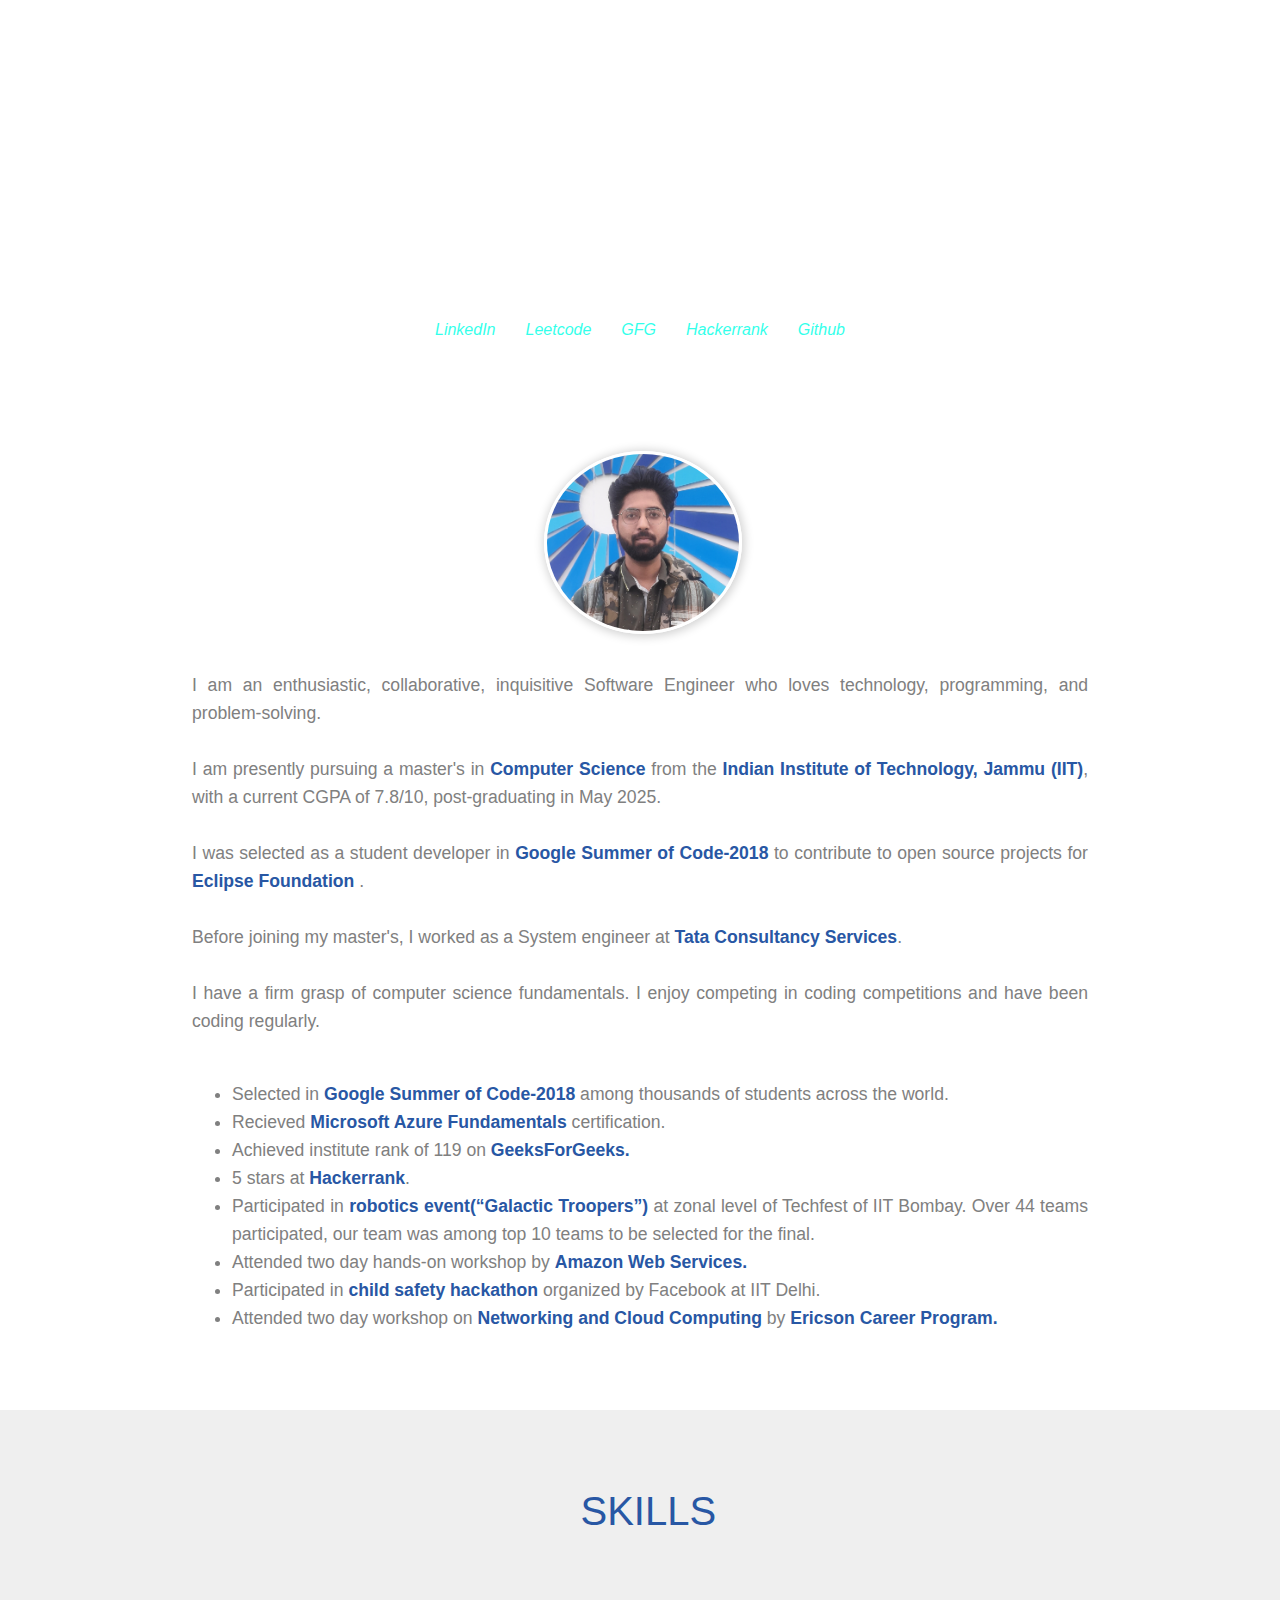
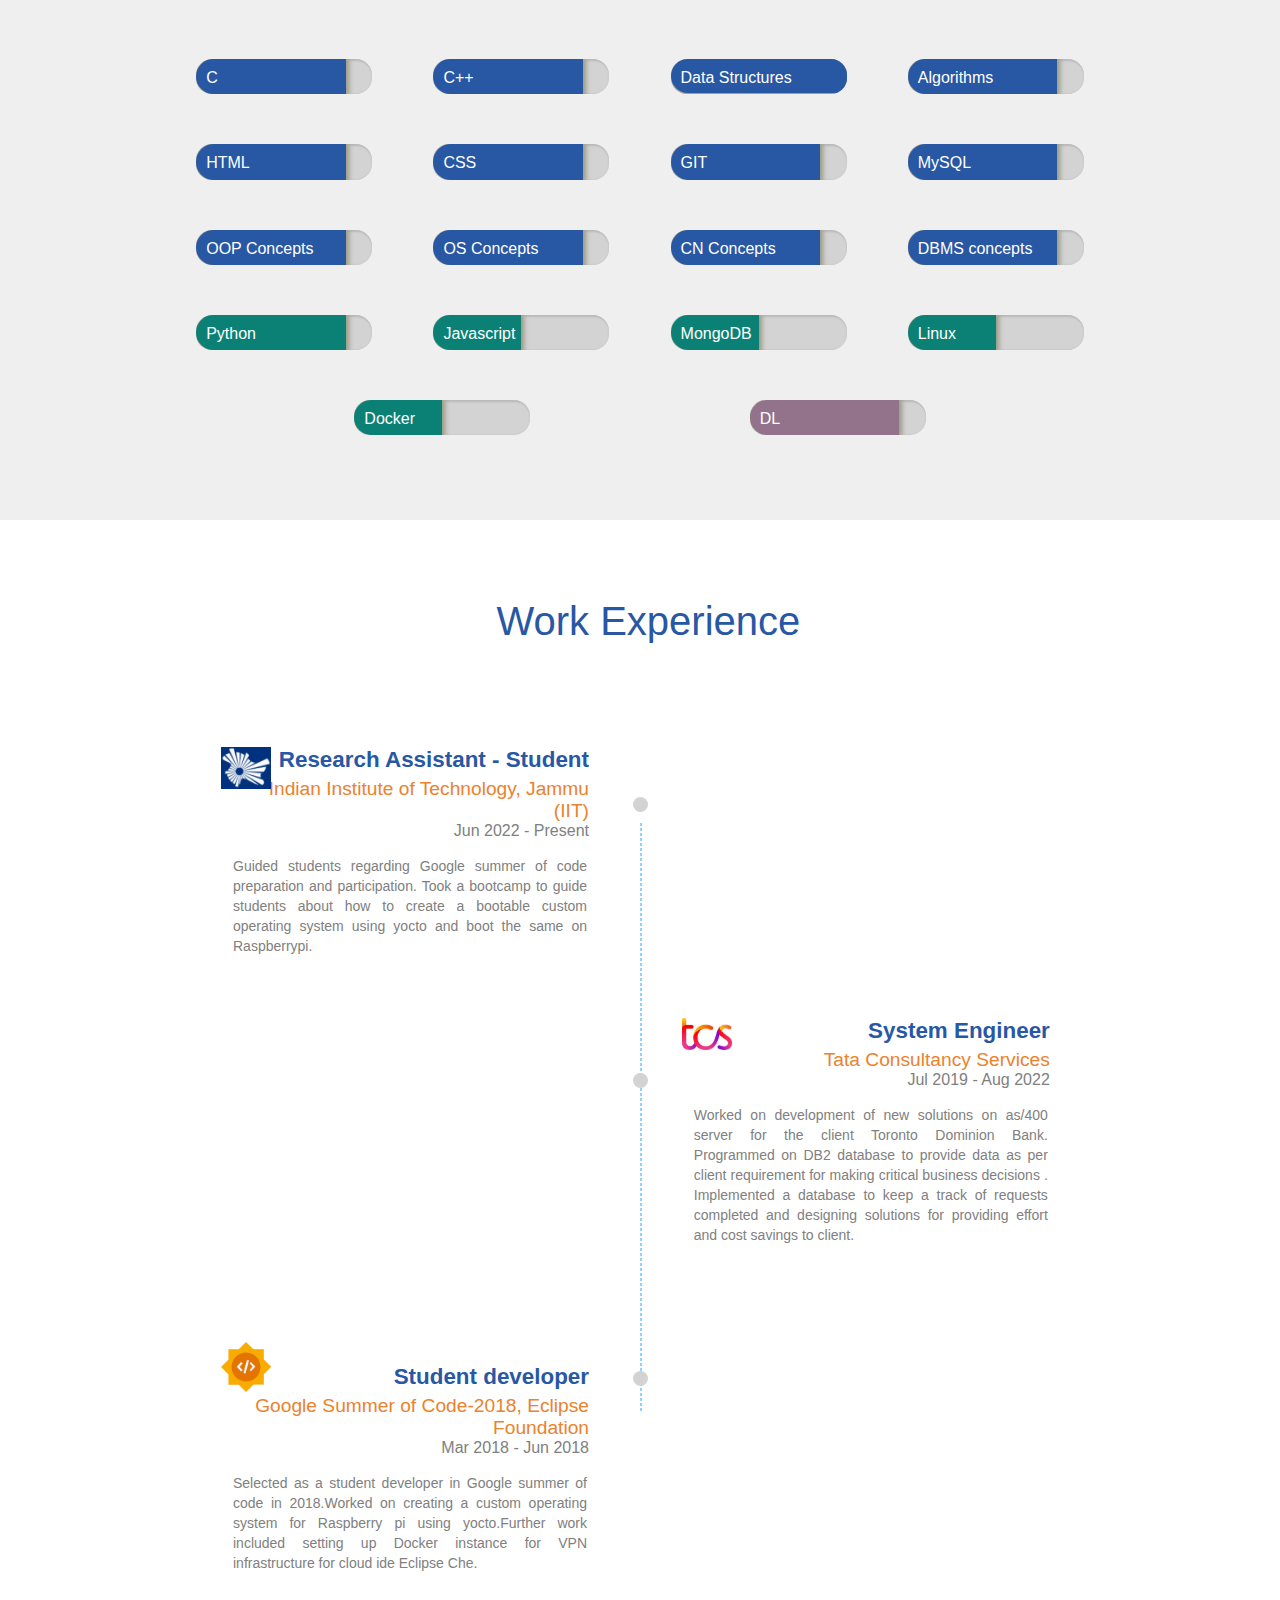
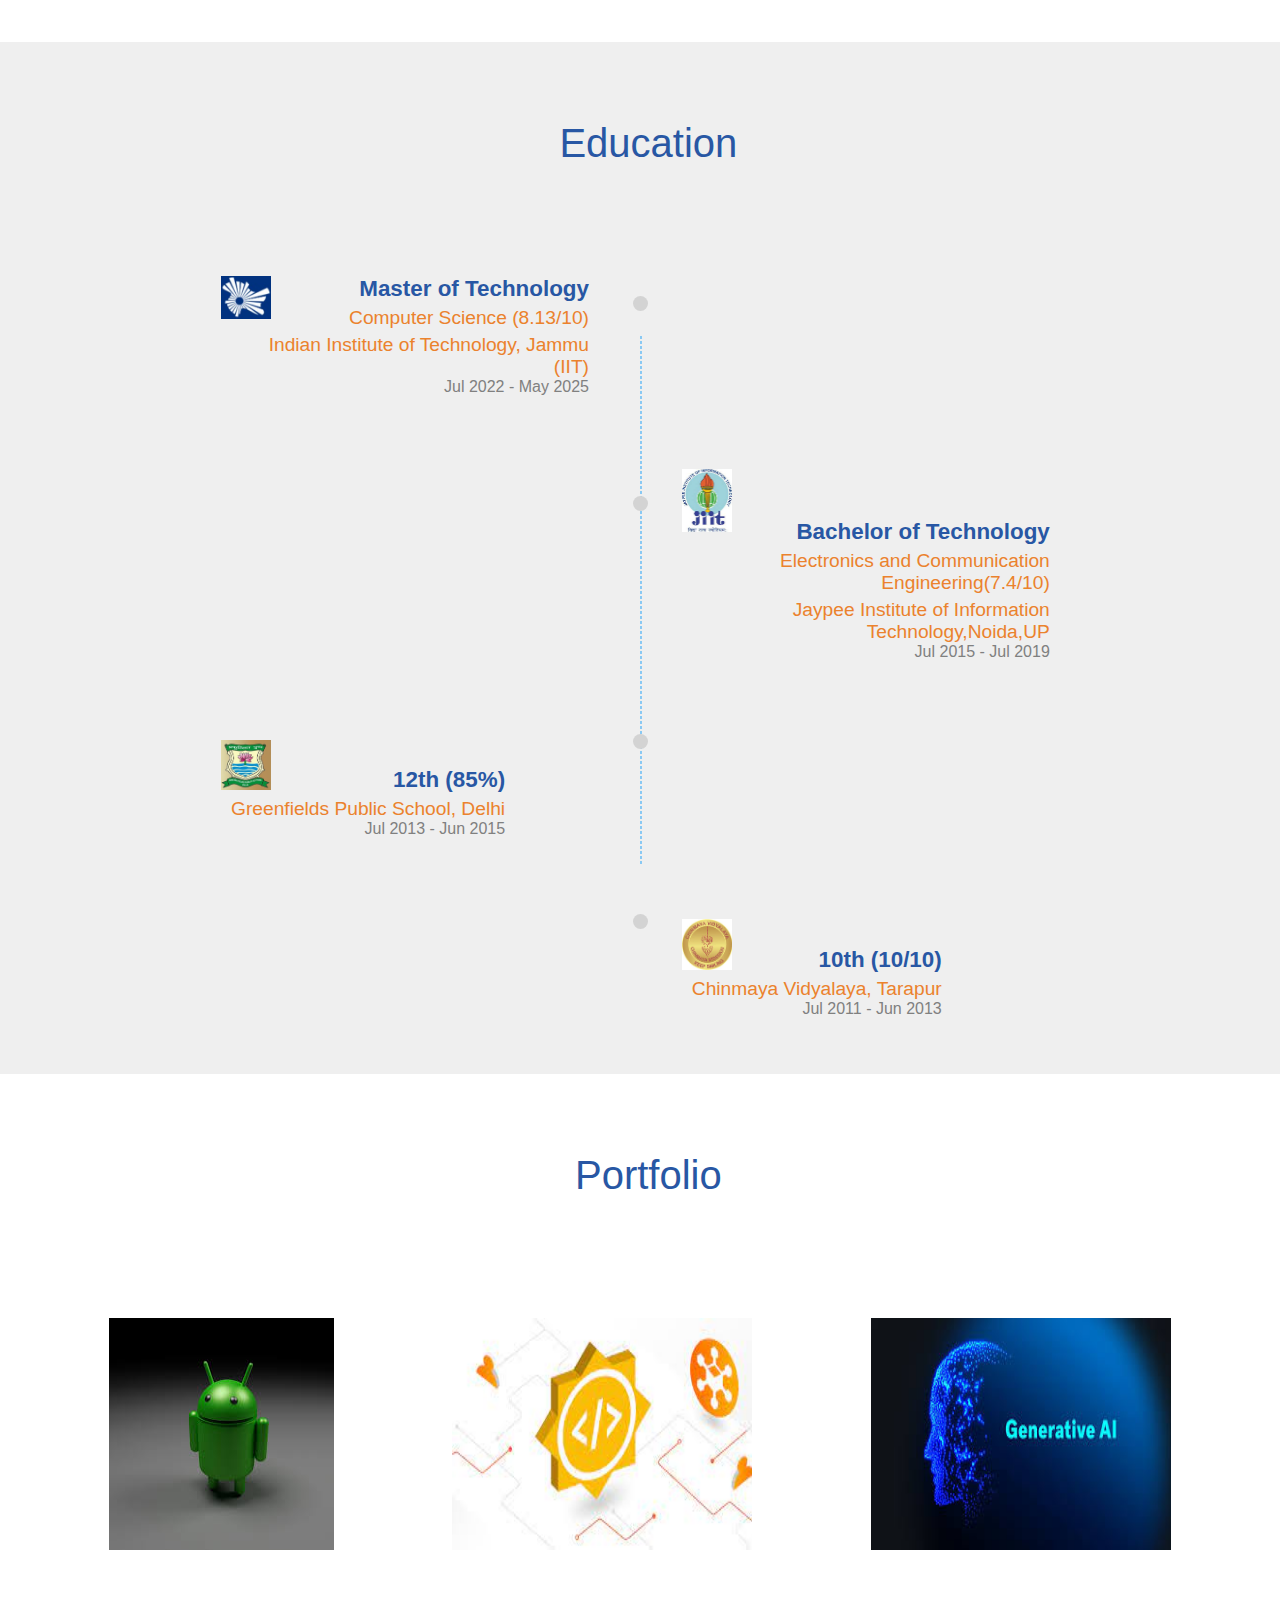
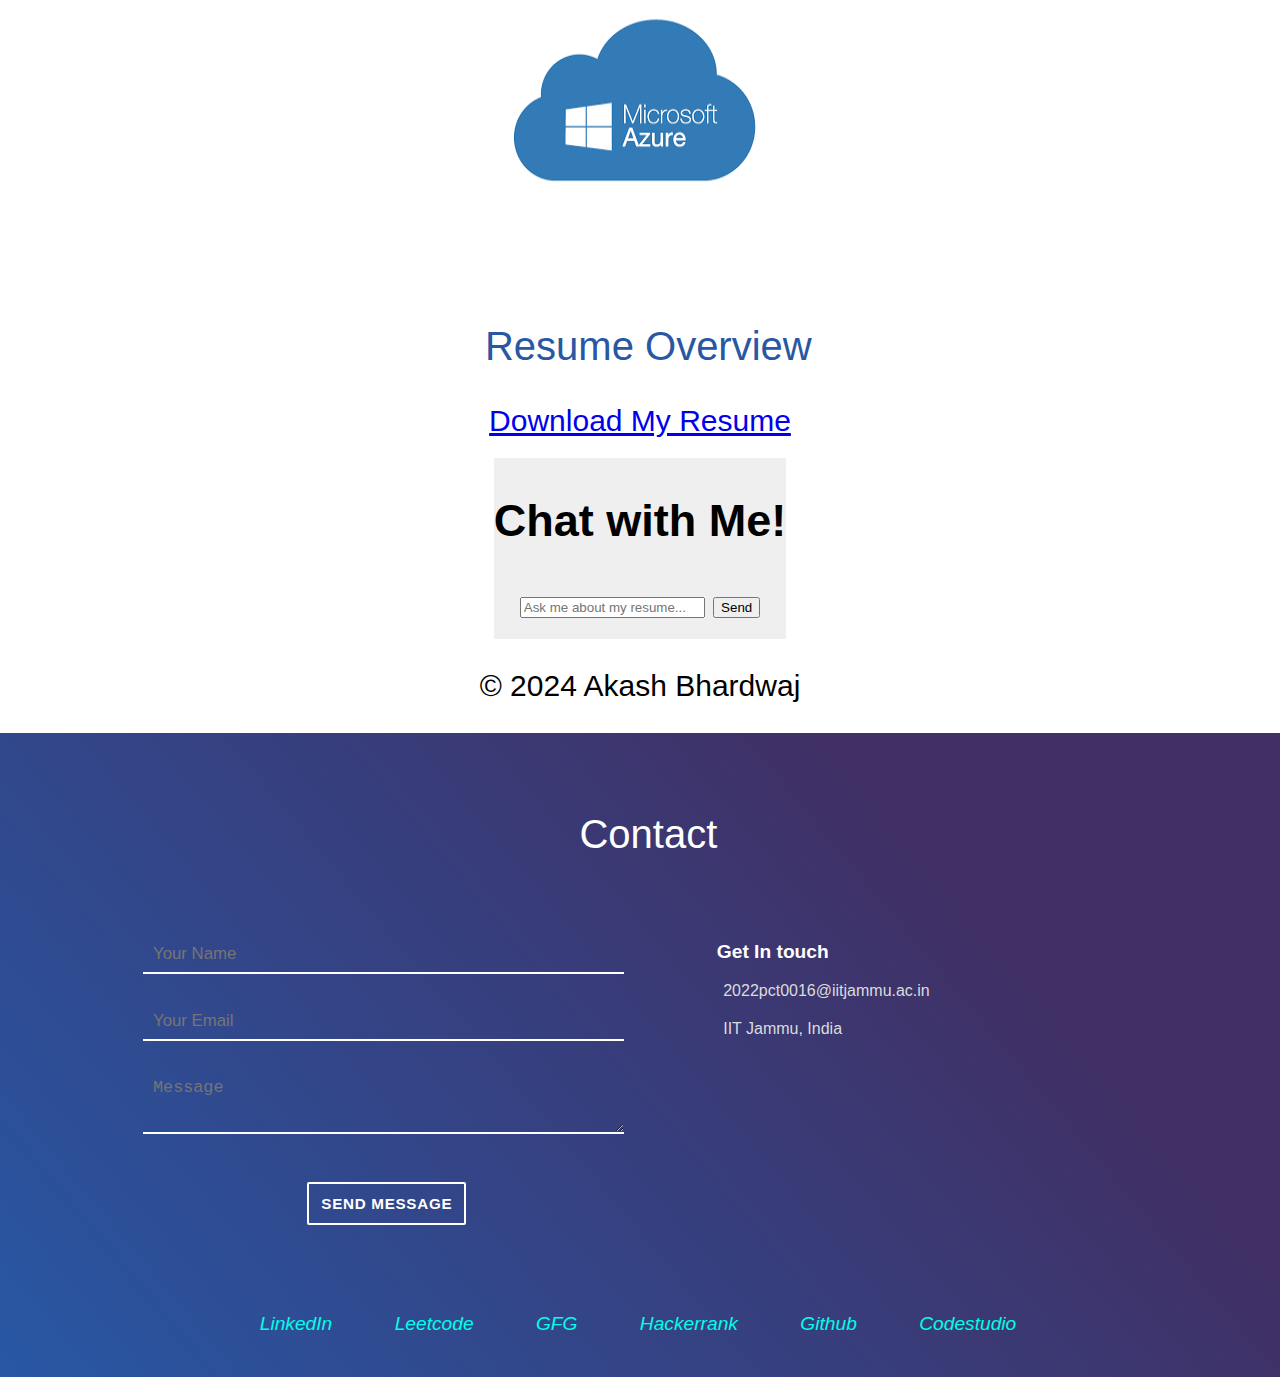
<file: index.html>
<!DOCTYPE html>


    <html><head>
        <title>Akash Bhardwaj</title>
        <meta name="viewport" content="width=device-width, initial-scale=1.0">
        <link rel="stylesheet" href="https://use.fontawesome.com/releases/v5.5.0/css/all.css" integrity="sha384-B4dIYHKNBt8Bc12p+WXckhzcICo0wtJAoU8YZTY5qE0Id1GSseTk6S+L3BlXeVIU" crossorigin="anonymous">
        <link rel="stylesheet" type="text/css" href="main.css">
        <link rel="icon" href="iitlogo.jpg" type="image/gif" sizes="16x16">
        <script src="https://code.jquery.com/jquery-3.6.0.min.js"></script>
    </head>
    <body>
    
        <header id="body-header">
            <nav>
                
                <div class="dropdown-menu text-right">
                    <div class="bars">
                        <i class="fas fa-bars"></i>
                    </div>
                    <div class="dropdown-list nav-menu">
                        <ul class="no-list-style">
                            <li>
                                <a href="#"> Home </a>
                            </li>
                            <li>
                                <a href="#about"> About </a>
                            </li>
                            <li>
                                <a href="#skills"> Skills </a>
                            </li>
                            <li>
                                <a href="#experience">Experience</a>
                            </li>
                            <li>
                                <a href="#education">Education</a>
                            </li>
                            <li>
                                <a href="#portfolio">Portfolio</a>
                            </li>
                            <li>
                                <a href="#contact">Contact</a>
                            </li>
                        </ul>
                        </div>
    
                 </div>   
    
                <ul class="no-list-style horizontal-list text-center nav-menu">
                    <li>
                        <a href="#"> Home </a>
                    </li>
                    <li>
                        <a href="#about"> About </a>
                    </li>
                    <li>
                        <a href="#skills"> Skills </a>
                    </li>
                    <li>
                        <a href="#experience">Experience</a>
                    </li>
                    <li>
                        <a href="#education">Education</a>
                    </li>
                    <li>
                        <a href="#portfolio">Portfolio</a>
                    </li>
                    <li>
                        <a href="#contact">Contact</a>
                    </li>
                </ul>
    
            </nav>
    
            <div id="name-social-container">
                <div class="text-center">
                    <h1 id="my-name">Akash Bhardwaj</h1>
                </div>
                <div>
                    <ul class="no-list-style horizontal-list text-center social-icons">
                        <li>
                            <a href="https://www.linkedin.com/in/akash-bhardwaj-572914136/" target="_blank">
                                <!-- <i class="fab fa-linkedin-in"></i> -->
                                <i>LinkedIn</i>
                            </a>
                        </li>
                        <li>
                            <a href="https://leetcode.com/ak4721269/" target="_blank">
                                <i>Leetcode</i>
                            </a>
                        </li>
                        <li>
                            <a href="https://auth.geeksforgeeks.org/user/ak4721269/?utm_source=geeksforgeeks&utm_medium=my_profile&utm_campaign=auth_user" target="_blank">
                                <!-- <i class="fab fa-google-plus-g"></i> -->
                                <i>GFG</i>
                            </a>
                        </li>
                        <li>
                            <a href="https://www.hackerrank.com/Infy_9915102163?hr_r=1" target="_blank">
                                <!-- <i class="fab fa-facebook-f"></i> -->
                                <i>Hackerrank</i>
                            </a>
                        </li>
                        <li>
                            <a href="https://github.com/ak4721269" target="_blank">
                                <!-- <i class="fab fa-quora"></i> -->
                                <i>Github</i>
                            </a>
                        </li>
                        <!-- <li>
                            <a href="https://www.quora.com/What-is-ITIS-in-TCS-all-about/answer/Vaibhav-Deshmukh-113?ch=10&amp;oid=62198404&amp;share=f20f34c9&amp;srid=5iyXh&amp;target_type=answer" target="_blank">
                                <i class="fab fa-quora"></i> -->
                                <!-- <i>Quora</i>
                            </a> -->
                        <!-- </li> -->
                    </ul>
    
                </div>
    
            </div>
    
        </header>
        <main>
    
            <section id="about">
                <div id="my-image">
                    <img src="./ak.jpg">
                </div>
    
                <div id="about-para">
    
                    <p>
                        I am an enthusiastic, collaborative, inquisitive Software Engineer who loves technology, programming, and problem-solving. <br><br>
                        I am presently pursuing a master's in <span class="text-highlight">Computer Science</span> from the <span class="text-highlight">Indian Institute of Technology, Jammu (IIT)</span>, with a current CGPA of 7.8/10, post-graduating in May 2025. <br><br>
                        I  was selected as a student developer in <span class="text-highlight">Google Summer of Code-2018</span> to contribute to open source projects for <span class="text-highlight">Eclipse Foundation</span>  . <br><br>
                        Before joining my master's, I worked as a System engineer at <span class="text-highlight">Tata Consultancy Services</span>. <br><br>
                        I have a firm grasp of computer science fundamentals. I enjoy competing in coding competitions and have been coding regularly.  <br><br>  
                        
                    </p>
                    
                    <ul>
                        <li>Selected in <span class="text-highlight">Google Summer of Code-2018</span> among thousands of students across the world.</li>
                        <li>Recieved <span class="text-highlight">Microsoft Azure Fundamentals </span> certification.</li>
                        <li>Achieved institute rank of 119 on <span class="text-highlight"> GeeksForGeeks.</span> 
                        <li>5 stars at <span class="text-highlight">Hackerrank</span>.</li>
                        <li>Participated in<span class="text-highlight"> robotics event(“Galactic Troopers”)</span> at zonal level of Techfest of IIT Bombay. Over 44 teams participated, our team was among top 10 teams to be selected for the final.</li>
                        <li>Attended two day hands-on workshop by <span class="text-highlight"> Amazon Web Services.</span></li>
                        <li>Participated in <span class="text-highlight">child safety hackathon</span> organized by Facebook at IIT Delhi.</li>
                        <li>Attended two day workshop on <span class="text-highlight"> Networking and Cloud Computing </span>by <span class="text-highlight">Ericson Career Program.</span></li>

                    </ul>
    
                </div>
    
            </section>
    
            <!-- 
            "eighty-percent mb-light-purple"
            "fifty-percent mb-teal"
            "eighty-five-percent mb-orange"
            "eighty-five-percent mb-blue"
            -->
    
    
            <section id="skills">
                <h1 class="section-heading mb75px ">
                    <span>
                        <i class="fas fa-chalkboard-teacher"></i>
                    </span>
                    <span> SKILLS </span>
                </h1>
    
                <div class="skills-display">
    
                    <div class="skill-progress">
                        <div class="eighty-five-percent mb-blue">
                            <div class="skill-name">
                                <span> C </span>
                            </div>
                        </div>
                    </div>
                    <div class="skill-progress">
                        <div class="eighty-five-percent mb-blue">
                            <div class="skill-name">
                                <span> C++ </span>
                            </div>
                        </div>
                    </div>
                    <div class="skill-progress">
                        <div class="sixty-five-percent mb-blue">
                            <div class="skill-name">
                                <span> Data Structures </span>
                            </div>
                        </div>
                    </div>
                    <div class="skill-progress">
                        <div class="eighty-five-percent mb-blue">
                            <div class="skill-name">
                                <span> Algorithms </span>
                            </div>
                        </div>
                    </div>
                    <div class="skill-progress">
                        <div class="eighty-five-percent mb-blue">
                            <div class="skill-name">
                                <span> HTML </span>
                            </div>
                        </div>
                    </div>
                    <div class="skill-progress">
                        <div class="eighty-five-percent mb-blue">
                            <div class="skill-name">
                                <span> CSS </span>
                            </div>
                        </div>
                    </div>
    
                    <div class="skill-progress">
                        <div class="eighty-five-percent mb-blue">
                            <div class="skill-name">
                                <span> GIT </span>
                            </div>
                        </div>
                    </div>
                    <div class="skill-progress">
                        <div class="eighty-five-percent mb-blue">
                            <div class="skill-name">
                                <span> MySQL </span>
                            </div>
                        </div>
                    </div>
    
    
                    <div class="skill-progress">
                        <div class="eighty-five-percent mb-blue">
                            <div class="skill-name">
                                <span> OOP Concepts </span>
                            </div>
                        </div>
                    </div>
                    <div class="skill-progress">
                        <div class="eighty-five-percent mb-blue">
                            <div class="skill-name">
                                <span> OS Concepts </span>
                            </div>
                        </div>
                    </div>
                    <div class="skill-progress">
                        <div class="eighty-five-percent mb-blue">
                            <div class="skill-name">
                                <span> CN Concepts </span>
                            </div>
                        </div>
                    </div>
                    <div class="skill-progress">
                        <div class="eighty-five-percent mb-blue">
                            <div class="skill-name">
                                <span> DBMS concepts </span>
                            </div>
                        </div>
                    </div>
                    
                    <div class="skill-progress">
                        <div class="eighty-five-percent mb-teal">
                            <div class="skill-name">
                                <span> Python </span>
                            </div>
                        </div>
                    </div>
                    <div class="skill-progress">
                        <div class="fifty-percent mb-teal">
                            <div class="skill-name">
                                <span> Javascript </span>
                            </div>
                        </div>
                    </div>
                    <div class="skill-progress">
                        <div class="fifty-percent mb-teal">
                            <div class="skill-name">
                                <span> MongoDB </span>
                            </div>
                        </div>
                    </div>
                    
    
                    <div class="skill-progress">
                        <div class="fifty-percent mb-teal">
                            <div class="skill-name">
                                <span> Linux </span>
                            </div>
                        </div>
                    </div>
                    
                   
                    <div class="skill-progress">
                        <div class="fifty-percent mb-teal">
                            <div class="skill-name">
                                <span> Docker </span>
                            </div>
                        </div>
                    </div>
                    
                    <div class="skill-progress">
                        <div class="eighty-five-percent mb-light-purple">
                            <div class="skill-name">
                                <span> DL </span>
                            </div>
                        </div>
                    </div>
                    
    
                </div>
    
            </section>
    
            <section id="experience">
    
                <h1 class="section-heading mb75px">
                    <span>
                        <i class="fas fa-briefcase"></i>
                    </span>
                    <span> Work Experience </span>
                </h1>
    
                <div class="timeline">
    
                    <div class="timeline-box ">
                        <div class="timeline-container">
                            <div class="timeline-logo">
                                <img src="iitlogo.jpg">
                            </div>
                            <div class="timeline-text">
                            <h3 class="experience-designation  m0 m-blue"> Research Assistant - Student </h3>
                            <h4 class="experience-company-name"> Indian Institute of Technology, Jammu (IIT) </h4>
                            <h5 class="experience-duration m0"> Jun 2022 - Present </h5>
    
                            <p class="experience-description text-justify">
                                Guided students regarding Google summer of code preparation and participation.
                                 Took a bootcamp to guide students about how to create a bootable custom operating system using yocto and boot the same on Raspberrypi.
                            </p>
                        </div>
                        </div>
                    </div>
                    
                    
    
                    <div class="timeline-box left ">
                        <div class="timeline-container">
                            <div class="timeline-logo">
                                <img src="tcslogo.jfif">
                            </div>
                            <div class="timeline-text">
                            <h3 class="experience-designation m0 m-blue"> System Engineer </h3>
                            <h4 class="experience-company-name"> Tata Consultancy Services </h4>
                            <h5 class="experience-duration m0"> Jul 2019 - Aug 2022 </h5>
    
                            <p class="experience-description text-justify"> 
                                Worked on development of new solutions on as/400 server for the client Toronto Dominion Bank.
                                Programmed on DB2 database to provide data as per client requirement for making critical business decisions .
                                Implemented a database to keep a track of requests completed and designing solutions for providing effort and cost savings to client.
                            </p>
                        </div>
                        </div>
                    </div>


                    <div class="timeline-box left ">
                        <div class="timeline-container">
                            <div class="timeline-logo" style="position: relative; top: 35px;">
                                <img src="gsoclogo.png">
                            </div>
                            <div class="timeline-text">
                            <h3 class="experience-designation m0 m-blue"> Student developer </h3>
                            <h4 class="experience-company-name"> Google Summer of Code-2018, Eclipse Foundation </h4>
                            <h5 class="experience-duration m0"> Mar 2018 - Jun 2018 </h5>
    
                            <p class="experience-description text-justify"> 
                                Selected as a student developer in Google summer of code in 2018.Worked on creating a custom operating system for Raspberry pi using yocto.Further work included setting up Docker instance for VPN infrastructure for cloud ide Eclipse Che.
                            </p>
                        </div>
                        </div>
                    </div>
    
                    <div id="timeline-divider">
                        <div class="timeline-traveller">
                            <div>
                                <i class="fas fa-plane"></i>
                            </div>
                        </div>
                    </div>
    
                </div>
    
            </section>
    
            <section id="education">
    
                <h1 class="section-heading mb75px">
                    <span>
                        <i class="fas fa-graduation-cap"></i>
                    </span>
                    <span> Education </span>
                </h1>
    
                <div class="timeline">
    
                    
                    <div class="timeline-box left">
                        <div class="timeline-container">
                            <div class="timeline-logo">
                                <img src="iitlogo.jpg">
                            </div>
                            <div class="timeline-text">
                                <h3 class="experience-designation m0 m-blue">Master of Technology</h3>
                                <h4 class="experience-company-name">Computer Science (8.13/10)</h4>
                                <h4 class="experience-company-name">Indian Institute of Technology, Jammu (IIT)</h4>
                                <h5 class="experience-duration m0">Jul 2022 - May 2025</h5>
                            </div>
                        </div>
                    </div>
                    
                    <div class="timeline-box right ">
                        <div class="timeline-container">
                            <div class="timeline-logo" style="position: relative; top: 20px;">
                                <img src="jiit.jfif">
                            </div>
                            <div class="timeline-text">
                            <h3 class="experience-designation  m0 m-blue">  Bachelor of Technology </h3>
                            <h4 class="experience-company-name "> Electronics  and Communication Engineering(7.4/10) </h4>
                            <h4 class="experience-company-name "> Jaypee Institute of Information Technology,Noida,UP </h4>
                            <h5 class="experience-duration m0"> Jul 2015 - Jul 2019 </h5>
                            <!-- <p class="experience-description text-justify"> 
                                Lorem Ipsum is simply dummy text of the printing and typesetting industry. Lorem Ipsum has been the industry's standard dummy text ever since the 1500s, when an unknown printer took a galley of type and scrambled it to make a type specimen book.
                            </p> -->
                        </div>
                        </div>
                    </div>
    
                    <div class="timeline-box left ">
                        <div class="timeline-container">
                            <div class="timeline-logo" style="position: relative; top: 30px;">
                                <img src="gps.jfif" >
                            </div>
                            <div class="timeline-text">
                            <h3 class="experience-designation  m0 m-blue"> 12th (85%) </h3>
                            <!-- <h4 class="experience-company-name "> (84.8%) </h4> -->
                            <h4 class="experience-company-name "> Greenfields Public School, Delhi </h4>
                            <h5 class="experience-duration m0"> Jul 2013 - Jun 2015 </h5>
    
                            <!-- <p class="experience-description text-justify"> 
                                Lorem Ipsum is simply dummy text of the printing and typesetting industry. Lorem Ipsum has been the industry's standard dummy text ever since the 1500s, when an unknown printer took a galley of type and scrambled it to make a type specimen book. 
                            </p> -->
                        </div>
                        </div>
                    </div>
    
                    <div class="timeline-box left ">
                        <div class="timeline-container">
                            <div class="timeline-logo" style="position: relative; top: 30px;">
                                <img src="cvt.jfif">
                            </div>
                            <div class="timeline-text">
                            <h3 class="experience-designation  m0 m-blue"> 10th (10/10) </h3>
                            <!-- <h4 class="experience-company-name "> (8.8/10) </h4> -->
                            <h4 class="experience-company-name "> Chinmaya Vidyalaya, Tarapur </h4>
                            <h5 class="experience-duration m0"> Jul 2011 - Jun 2013 </h5>
    
                            <!-- <p class="experience-description text-justify"> 
                                Lorem Ipsum is simply dummy text of the printing and typesetting industry. Lorem Ipsum has been the industry's standard dummy text ever since the 1500s, when an unknown printer took a galley of type and scrambled it to make a type specimen book. 
                            </p> -->
                        </div>
                        </div>
                    </div>
                    
                    <div id="timeline-divider">
                        <div class="timeline-traveller">
                            <div>
                                <i class="fas fa-car-side"></i>
                            </div>
                        </div>
                    </div>
    
                </div>
    
            </section>
    
            <section id="portfolio">
                <h1 class="section-heading mb75px">
                    <span>
                        <i class="fas fa-th-list"></i>
                    </span>
                    <span> Portfolio </span>
                </h1>
    
                <div id="portfolio-container">
    
                    <div class="portfolio-image-container">
    
                        <a href="https://github.com/ak4721269/Vaahanmitr" target="_blank">
                         
    
                            <img src="android.jfif">
                            <div class="portfolio-details">
                                <p>
                                    Vaahanmitr Android application
                                </p>
                            </div>
                        </a>
    
                    </div>
    
    
                    <div class="portfolio-image-container">
    
                        <a href="https://github.com/ak4721269/GSoC-18" target="_blank">
                            <div class="portfolio-details">
                                <p>
                                    Google Summer of Code-2018 
                                </p>
                            </div>
                        </a>
                        <img src="gsoc.jfif">
    
    
                    </div>
    
    
                    <div class="portfolio-image-container">
    
                        <a href="https://github.com/ak4721269/Conversational-fashion-outfit-generator-using-GenAI" target="_blank">
                            <img src="download.jpg">
                            <div class="portfolio-details">
                                <p>
                                   GenAI Project
                                </p>
                            </div>
                        </a>
    
                    </div>

                    <div class="portfolio-image-container">
    
                        <a href="https://drive.google.com/file/d/1ffFWaN0BXJu9IPSA3Id12ZHplKmI4gLi/view?usp=sharing" target="_blank">
                            <img src="azure.png">
                            <div class="portfolio-details">
                                <p>
                                    Microsoft Azure Fundamentals certification
                                </p>
                            </div>
                        </a>
    
                    </div>
    
    
                    <!-- <div class="portfolio-image-container">
    
                        <a href="https://github.com/vaibhav9859/myLeetcodeSolutions" target="_blank">
                            <img src="project_images\leetcode-solutions.png">
                            <div class="portfolio-details">
                                <p>
                                    Leetcode - GFG Solutions
                                </p>
                            </div>
        
                        </a>
    
                    </div> -->
    
                <!--             
    
                    <div class="portfolio-image-container">
                        <img src="https://ninjasfiles.s3.amazonaws.com/asset_0000000000000024_1550237299_codezen.png">
                        <div class="portfolio-details">
                            <p>
                                Write here basic details about the project.
                            </p>
                        </div>
    
                    </div>
                    <div class="portfolio-image-container">
                        <img src="https://ninjasfiles.s3.amazonaws.com/asset_0000000000000024_1550237299_codezen.png">
                        <div class="portfolio-details">
                            <p>
                                Write here basic details about the project.
                            </p>
                        </div>
    
                    </div> 
                
                -->
    
                </div>
         <section id="resume">
    <h1 class="section-heading" style="margin-bottom: 20px;">
        <span>
            <i class="fas fa-th-list"></i>
        </span>
        <span> Resume Overview </span>
    </h1>
    <a href="Akash_BhardwajResume.pdf" download>Download My Resume</a>
</section>
             <section id="chatbot">
        <h2>Chat with Me!</h2>
        <div id="chatbox">
            <div id="messages"></div>
            <input type="text" id="userInput" placeholder="Ask me about my resume..." />
            <button id="sendBtn">Send</button>
        </div>
    </section>

    <footer>
        <p>&copy; 2024 Akash Bhardwaj</p>
    </footer>

    <script>
        $(document).ready(function() {
            $('#sendBtn').click(function() {
                const userMessage = $('#userInput').val();
                $('#messages').append(`<div>User: ${userMessage}</div>`);
                $('#userInput').val('');

                // Call your chatbot API
                $.ajax({
                    url: process.env.GOOGLE_API_KEY, // Replace with your API endpoint
                    method: 'POST',
                    contentType: 'application/json',
                    data: JSON.stringify({ message: userMessage }),
                    success: function(response) {
                        $('#messages').append(`<div>Bot: ${response.answer}</div>`);
                    },
                    error: function() {
                        $('#messages').append(`<div>Bot: Sorry, I couldn't understand that.</div>`);
                    }
                });
            });
        });
    </script>
    
            <section id="contact">
                <h1 class="section-heading mb50px">
                    <span>
                        <i class="far fa-address-card"></i>
                    </span>
                    <span> Contact </span>
                </h1>
                <div id="contact-container">
    
                    <div id="contact-form-container">
                        <form id="contact-form">
                            <input id="input-name" name="name" type="text" placeholder="Your Name">
                            <input id="input-email" name="input-email" type="text" required="" placeholder="Your Email">
                            <textarea id="input-message" name="input-message" rows="2" cols="40" placeholder="Message"></textarea>
                            <button class="sub-btn" type="submit">SEND MESSAGE</button>
                        </form>
                    </div>
                    <div id="my-details-container">
    
                        <h3> Get In touch </h3>
                        <!-- <p>  </p> -->
    
                        <!-- <h3> My Address </h3> -->
    
                        <!-- <div class="my-details-info-container">
                            <i class="fas fa-mobile-alt"></i>
                            <span>9999999999</span>
                        </div> -->
                        <div class="my-details-info-container">
                            <i class="far fa-envelope"></i>
                            <span>2022pct0016@iitjammu.ac.in</span>
                        </div>
    
                        <div class="my-details-info-container">
                            <i class="fas fa-map-marker-alt"></i>
                            <span>IIT Jammu, India</span>
                        </div>
                    </div>
                </div>
    
                <br><br>
                <div class="text-center social-icons">
    
                    <ul class="no-list-style horizontal-list">
    
                        <li>
                            <a href="https://www.linkedin.com/in/akash-bhardwaj-572914136/" target="_blank">
                                <!-- <i class="fab fa-linkedin-in"></i> -->
                                <i>LinkedIn</i>
                            </a>
                        </li>
                        <li>
                            <a href="https://leetcode.com/ak4721269/" target="_blank">
                                <i>Leetcode</i>
                            </a>
                        </li>
                        <li>
                            <a href="https://auth.geeksforgeeks.org/user/ak4721269/?utm_source=geeksforgeeks&utm_medium=my_profile&utm_campaign=auth_user" target="_blank">
                                <!-- <i class="fab fa-google-plus-g"></i> -->
                                <i>GFG</i>
                            </a>
                        </li>
                        <li>
                            <a href="https://www.hackerrank.com/Infy_9915102163?hr_r=1" target="_blank">
                                <!-- <i class="fab fa-facebook-f"></i> -->
                                <i>Hackerrank</i>
                            </a>
                        </li>
                        <li>
                            <a href="https://github.com/ak4721269" target="_blank">
                                <!-- <i class="fab fa-quora"></i> -->
                                <i>Github</i>
                            </a>
                        </li>
                        <li>
                            <a href="https://www.codingninjas.com/studio/profile/bbd576b2-9732-4988-9526-80b6b2e171d1" target="_blank">
                                <!-- <i class="fab fa-quora"></i> -->
                                <i>Codestudio</i>
                            </a>
                        </li>
                        
    
                    </ul>
                </div>
            </section>
    
        </main>
    
    
    </body></html>
</file>
<file: main.css>
body {
    margin: 0px;
    font-family: sans-serif;
    font-size: 30px;
}

body::-webkit-scrollbar { 
    display: none; 
}


/* Body Header */

#body-header {
    height: 65vh;
    opacity: 0.8;
    /* background-image: url(https://ninjasfiles.s3.amazonaws.com/asset_0000000000000020_1549743985_macbook_mouse.jpg); */
    /* background-image: url(https://images.unsplash.com/photo-1475274047050-1d0c0975c63e?ixlib=rb-1.2.1&ixid=MnwxMjA3fDB8MHxzZWFyY2h8MXx8bmlnaHQlMjBza3l8ZW58MHx8MHx8&w=1000&q=80); */
    background-image: url(https://wallpaperaccess.com/full/1616109.jpg);
    background-size: cover;
    background-position: center;
    background-attachment: fixed;
    padding-top: 1.2rem;
}



/* Horizontal Lists */

.bars{
    color: white;
    margin: 0;
    margin-right: 5%;
    display: none;
}

.bars i {
    font-size: 2rem;
}

.dropdown-list{
    margin: 0;
    display: none;
    background-color: #828470;
    box-shadow: 0px 4px 8px 1px #535547;
}

.dropdown-list ul{
    margin: 0.2rem 0.2rem;
    text-align: left;
    padding: 0px 0.8rem;
}

.dropdown-menu:hover .dropdown-list{
    display: block;
    position: absolute;
    right: 3%;
}

.dropdown-list li{
    margin: 0.4rem 0px;
}

.no-list-style{
    list-style: none;
}

.no-list-style li {
    font-weight: 100;
    font-size: 0.9rem;
}

.no-list-style li a{
    list-style: none;
    color: white;
    text-decoration: none;
}

.horizontal-list {
    padding-left: 0px;
    margin: 0px;
}

.horizontal-list li {
    display: inline-block;
    margin: 0px 8px 8px 0px;
}


.nav-menu li a {
    transition: color 0.5s, border-bottom 4s;
}

.nav-menu li a:hover {
    color: lightgrey;
    border-bottom: 1px solid black;
}


/* Name and Social Icons*/

#name-social-container {
    margin-top: 20vh;
}

#my-name {
    font-size: 3rem;
    letter-spacing: 0.1rem;
    color: white;
    font-weight: 700;
    margin-bottom: 0.5rem;
}

.social-icons li a i {
    padding: 10px;
    font-size: 1rem;
    border-radius: 50%;
    /* color: white; */
    color: #00ffe7;
}

.social-icons li a i:hover {
    box-shadow: 0px 0px 6px 4px rgba(230, 196, 196, 0.3);
}



/*Section Classes*/

section {
    display: flex;
    flex-direction: column;
    align-items: center;
    padding-bottom: 20px;
}

section:nth-child(2n) {
    background-color: #9e9b9b29;
}

section:nth-child(2n + 1) {
    background-color: white;
}

.section-heading {
    width: auto;
    padding: 20px 10px 10px;
    font-weight: 400;
}

.section-heading span {
    font-size: 40px;
    color: #2857a4;
    display: inline-block;
    padding-top: 10px;
    margin-right: 0.5rem;
}



/*About Section*/

#about {
    height: auto;
    width: 100%;
    position: relative;
    margin-bottom: 30px;
}

#my-image {
    height: 12rem;
    width: 12rem;
    margin: auto;
    margin-top: -17vh;
}

#my-image img {
    height: 100%;
    width: 100%;
    border-radius: 50%;
    border: 3px solid white;
    box-shadow: 1px 1px 10px 2px lightgrey;
}

#about-para {
    padding: 10px;
    width: 70%;
    text-align: justify;
    color: grey;
    line-height: 28px;
    font-size: 1.1rem;
    margin: auto;
}



/*Skills Section*/

.skills-display {
    width: 75%;
    padding: 10px;
    margin-bottom: 30px;
    display: flex;
    flex-wrap: wrap;
    justify-content: space-evenly;
}

.skill-progress {
    width: 11rem;
    height: 2.2rem;
    background-color: lightgrey;
    border-radius: 1rem;
    box-shadow: 1px 1px 2px 1px #b9b9b9 inset;
    margin: 25px;
    overflow: hidden;
}

.skill-progress > div {
    border-radius: 20px 0px 0px 20px;
    box-shadow: 1px 1px 5px 2px #989882;
}

.skill-name span {
    color: white;
    font-size: 1rem;
    margin-left: 10px;
    vertical-align: middle;
}



/* Work Experience */

.timeline {
    position: relative;
    width: 75%;
}

.timeline-box {
    padding: 5px;
    width: 40%;
    min-height: 150px;
    position: relative;
    left: 5%;
    text-align: right;
}

.timeline-box::after {
    content: '';
    position: absolute;
    width: 15px;
    height: 15px;
    background-color: lightgrey;
    top: 25%;
    border-radius: 50%;
    z-index: 1;
}

.timeline-box:nth-child(2n) {
    left: 53%;
}

.timeline-box:nth-child(2n+1)::after {
    right: -11.8%;
}

.timeline-box:nth-child(2n)::after {
    left: -9%;
}

.timeline-container {
    padding: 8px;
}

.timeline-logo {
    position: absolute;
    width: 50px;
    overflow: hidden;
}

.timeline-logo > img {
    width: 100%;
}

#timeline-divider {
    position: absolute;
    width: 0;
    top: 10%;
    left: 50%;
    border: 1px dashed #0096fa6b;
    height: 66%;
    color: #433E3F;
}

#timeline-divider .timeline-traveller {
    position: sticky;
    top: 135px;
    z-index: 2;
}

#timeline-divider i {
    transform: rotate(90deg);
    margin-top: -35px;
    display: block;
    color: #2857a4;
}

.experience-designation {
    font-size: 1.4rem;
}

.experience-company-name {
    margin: 5px 0 0;
    color: #eb822d;
    font-weight: 400;
    font-size: 1.2rem;
}

.experience-duration {
    color: #9e9b9b;
    font-weight: 100;
    color: grey;
    font-size: 1rem;
}

.experience-description {
    font-size: 14px;
    padding: 2px;
    color: grey;
    line-height: 20px;
}






/* Portfolio Section */

#portfolio-container {
    box-sizing: border-box;
    display: flex;
    flex-wrap: wrap;
    padding: 0 50px;
    margin-bottom: 20px;
    justify-content: space-around;
}

.portfolio-image-container {
    max-width: 300px;
    overflow: hidden;
    margin: 30px;
    background-size: cover;
    background-repeat: no-repeat;
    position: relative;
}

.portfolio-image-container img {
    width: 100%;
    height: 100%;
}

.portfolio-details {
    transition: all 0.5s ease-in-out;
    position: absolute;
    top: 0;
    left: 0;
    height: 100%;
    color: transparent;
    text-align: center;
    padding: 10px;
}



.portfolio-image-container:hover {
    box-shadow: 0 0 20px #74ADC8;
}

.portfolio-image-container:hover .portfolio-details {
    background-color: #80808078;
    color: white;
}



/* Contact Form */

#contact {
    background-color: #0abcf9;
    background-image: linear-gradient(50deg, #2857a4 0%, #403066 74%);
    color: white;
    padding-bottom: 40px;
}

#contact h1,
#contact h1 span {
    color: white;
}

#contact-form {
    margin-left: 20%;
}

#contact-container {
    display: flex;
}

#my-details-container {
    width: 35%;
    margin-left: 6%;
}

#my-details-container h3 {
    color: white;
    font-weight: 550;
    font-size: 1.2rem;
}

#contact-form-container {
    width: 50%;
}

#my-details-container p {
    color: #d9dcdd;
    font-size: 0.9rem;
}

.my-details-info-container {
    margin-bottom: 20px;
    color: #d9dcdd;
    font-size: 1rem;
}

.my-details-info-container span {
    margin-left: 0.4rem;
}

.my-details-info-container i {
    color: white;
}

.my-details-icon {
    width: 1rem;
    height: 1rem;
    vertical-align: bottom;
    margin-right: 0.5rem;
}


#contact-form input,
textarea {
    max-width: 90%;
    margin: 15px;
    padding: 4px 10px;
    border: 0px solid transparent;
    border-bottom: 2px solid white;
    color: #d9dcdd;
    background: transparent;
    width: 90%;
    line-height: 1.6;
    font-size: 1.05rem;
}

#contact-form button[type="submit"] {
    background: transparent;
    font-size: 0.95rem;
    border: 2px solid white;
    margin-top: 5%;
    margin-left: 35%;
    border-radius: 2px;
    color: white;
    font-family: sans-serif;
    font-weight: 700;
    letter-spacing: 0.046875em;
    line-height: 1;
    padding: 0.8em 0.8em 0.78em;
    text-transform: uppercase;
}

#contact-form button:hover {
    background: white;
    color: #13386fe0;
}

#contact .social-icons li a i {
    font-size: 1.2rem;
    margin: 40px 10px 10px;
    padding: 10px 14px 20px 10px;

}

input:focus,
select:focus,
textarea:focus,
button:focus {
    outline: none;
}

/* Common Text Align Classes */

.text-right{
    text-align: right;
}

.text-center {
    text-align: center;
}

.text-justify {
    text-align: justify;
}

/* Common Margin Classes */

.m0 {
    margin: 0;
}

.mb75px {
    margin-bottom: 75px;
}

.mb50px {
    margin-bottom: 50px;
}



/*common color classes */

.text-highlight {
    color: #2857a4;
    font-weight: 600;

}


/* setting background-color */

.m-blue {
    color: #2857a4;
}

.mb-blue {
    background-color: #2857a4;
}

.mb-orange {
    background-color: #ec4d1c;
}

.mb-teal {
    background-color: #0b8176;
}

.mb-light-purple {
    background-color: #93738c;
}



/*Percentage Classes */

.eighty-five-percent {
    height: inherit;
    width: 85%;
}

.eighty-percent {
    height: inherit;
    width: 80%;
}

.sixty-percent{
    height: inherit;
    width: 60%;   
}

.fifty-percent {
    height: inherit;
    width: 50%;
}

.forty-percent{
    height: inherit;
    width: 40%;   
}


@media only screen and (max-width: 572px) {
    
    .timeline-box {
        width: 100%;
        left: 10% !important;
    }

    .bars {
        display: block;
    }
    
    
    .nav-menu {
        display: none;
    } 
}



@media only screen and (max-width: 768px) {


    .timeline-box {
        width: 90%;
        left: 10% !important;
    }

    .timeline-box::after {
        left: -9.3% !important;
    }

    #timeline-divider {
        top: 10%;
        left: 2%;
    }

    #contact-form {
        margin-left: 0%;
    }

    #contact-container {
        flex-wrap: wrap;
    }

    #my-details-container {
        width: 80%;
        margin: 10%;
    }

    #contact-form-container {
        width: 80%;
        margin: 10%;
    }

}
#name-social-container {
    display: flex;
    flex-direction: column;
    align-items: center;
    text-align: center;
    padding: 20px;
  }
  
  #my-name {
    font-size: 24px;
    margin-bottom: 10px;
  }
  
  .social-icons {
    display: flex;
    justify-content: center;
    align-items: center;
    margin-top: 10px;
  }
  
  .social-icons li {
    margin: 0 5px;
  }

  #my-image img {
    max-width: 100%;
    height: auto;
  }
  .timeline-box {
    display: flex;
    align-items: center;
    margin-bottom: 20px;
}

.timeline-logo {
    flex-shrink: 0;
}

.timeline-logo img {
    max-width: 100%;
}

.timeline-text {
    flex-grow: 1;
    padding-left: 10px;
}

/* Media Query for mobile screens */
@media (max-width: 480px) {
    .timeline-text {
        padding-left: 0;
        margin-top: 10px;
    }
}
.timeline-logo {
    margin-right: 10px; /* Adjust the margin as needed */
}
/* Media Query for mobile screens */
@media (max-width: 480px) {
    .timeline-box {
        display: block;
    }

    .timeline-logo {
        margin-right: 0;
        margin-bottom: 10px;
    }

    .timeline-text {
        padding-left: 0;
        padding-right: 0;
    }
}
</file>
